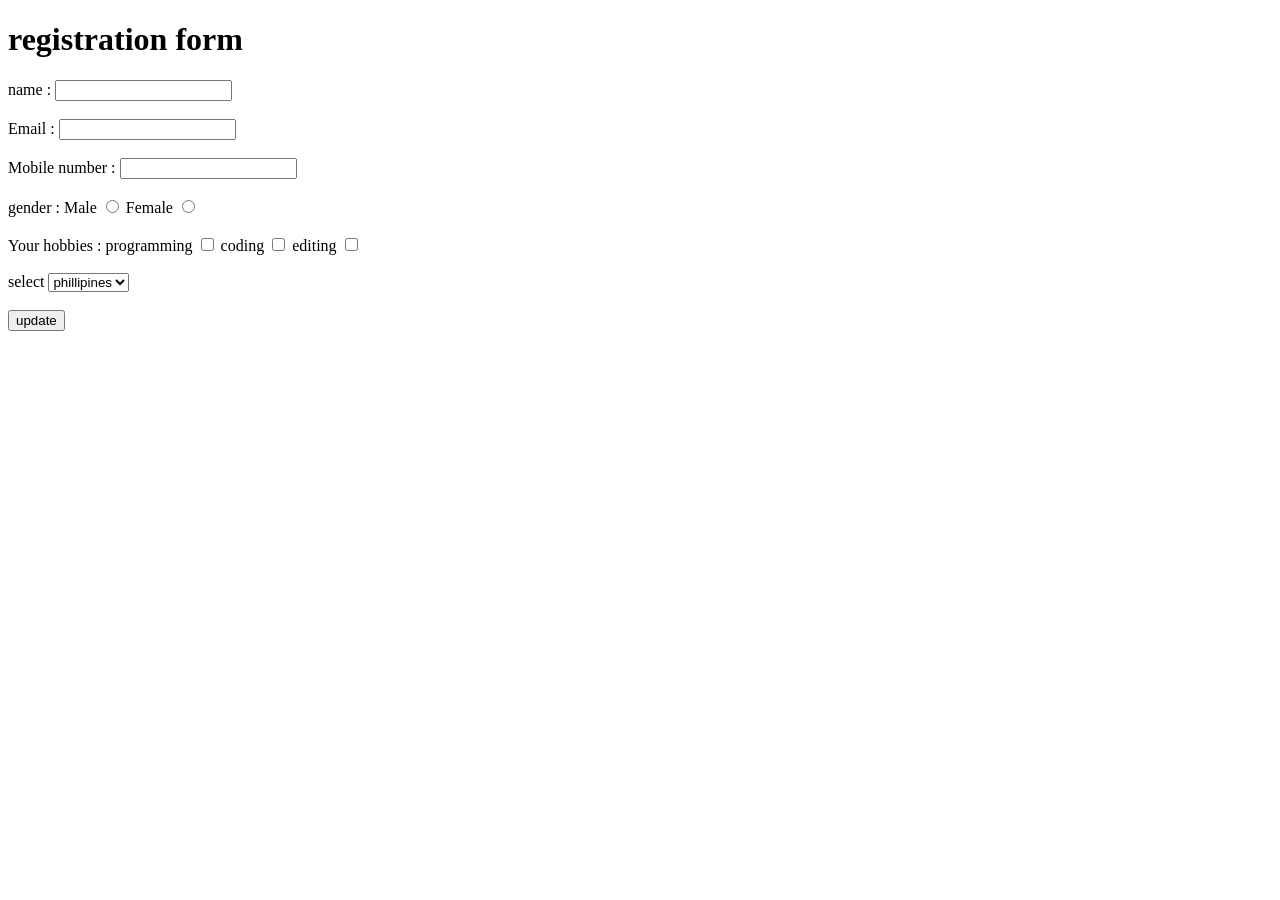
<file: day 4/index.html>
<!DOCTYPE html>
<html lang="en">

<head>
    <meta charset="UTF-8">
    <meta name="viewport" content="width=device-width, initial-scale=1.0">
    <title>Document</title>
</head>

<body>
    <h1>registration form</h1>
 <!-- <form action="#">

        <label for="name">name :</label>
        <input type="text" id="name" placeholder="enter your name">
        <br>
        <br>
        <label for="roll">roll number :</label>
        <input type="number" id="roll" placeholder="enter roll no.">
        <br><br>
        <label for="pass">password :</label>
        <input type="password" id="pass" placeholder="enter password">
        <br><br>
        <label for="address">address :</label>
        <input type="text" id="address" placeholder="enter address">
        <br><br>
        <label for="date">date :</label>
        <input type="date" id="date">
        <br><br>
        <label for="email">email :</label>
        <input type="email" id="email" placeholder="emter email" required>
        <br><br>
        <input type="file" id="file">
        <br><br>
        <label for="image">image</label>
        <input type="image" id="image">
        <br><br>
        <input type="radio" name="city" id="city">
        <label for="city">koltata</label>
        <br>
        <input type="radio" name="city" id="city">
        <label for="city">delhi</label>
        <br>
        <input type="radio" name="city" id="city">
        <label for="city">mumbai</label>
        <br><br>
        <input type="submit">
    </form> -->
<form action="">
    <label for="name">name :</label>
    <input type="text" id="name">
<br><br>
<label for="email">Email :</label>
<input type="email"  id="email">
<br><br>
<label for="number">Mobile number :</label>
<input type="text"  id="number">
<br><br>
<label for="gender"Gender>gender :</label>
<label for="male">Male</label>
<input type="radio" name="gender" id="gender">
<label for="male">Female</label>
<input type="radio" name="gender" id="gender">
<br><br>
<label for="hobbies">Your hobbies :</label>
<label for="programming">programming</label>
<input type="checkbox" name="hobby" id="hobbies">
<label for="code">coding</label>
<input type="checkbox" name="hobby" id="hobbies">
<label for="edit">editing</label>
<input type="checkbox" name="hobby" id="hobbies">
<br><br>
<label for="select">select</label>
<select name="select" id="select">
    <option value="phillipines">phillipines</option>
<option value="taiwan">taiwan</option>
<option value="vietnum">vietnum</option>
</select>
<br><br>
<input type="submit" value="update">






</form>
</body>

</html>
</file>
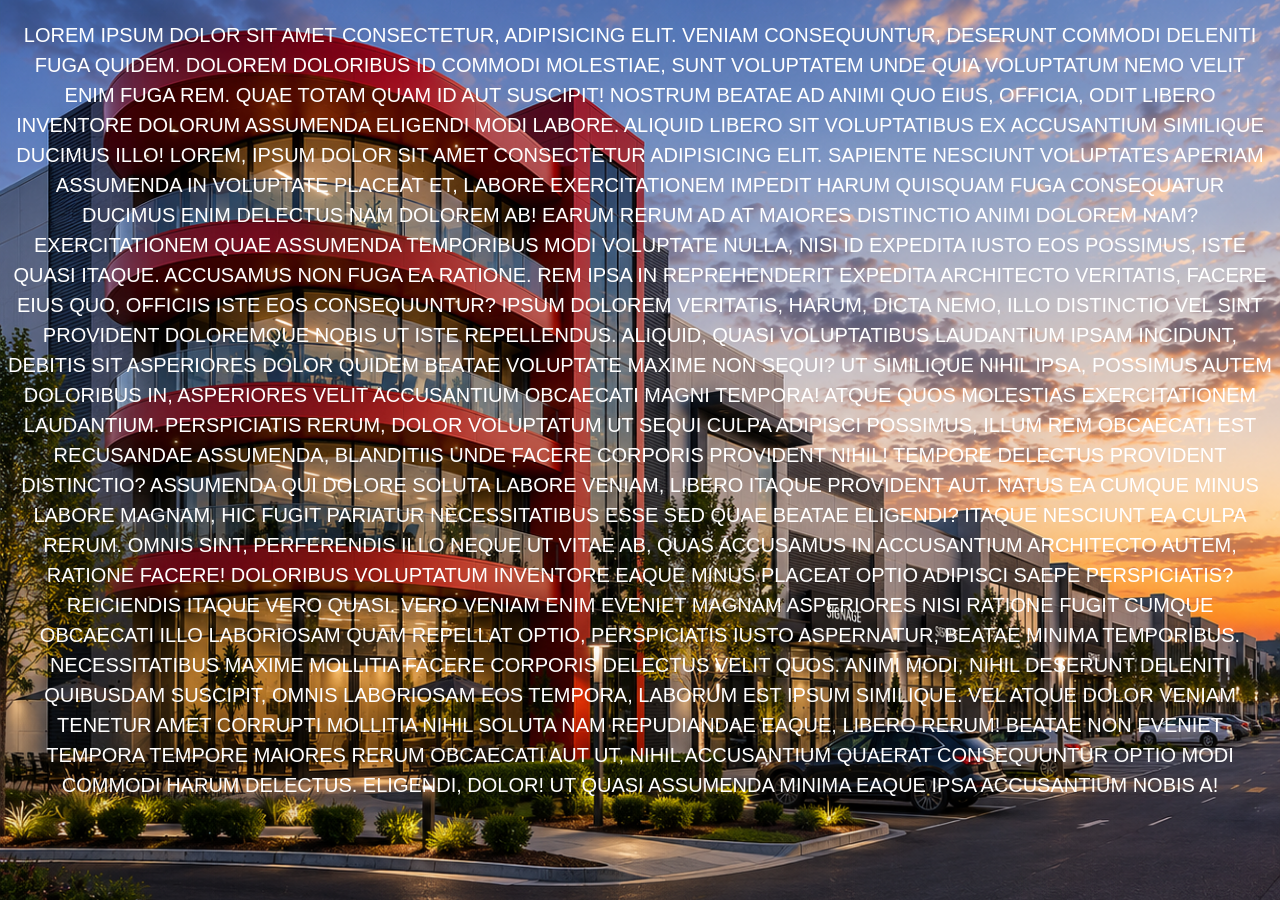
<file: day 6/index.html>
<!DOCTYPE html>
<html lang="en">

<head>
    <meta charset="UTF-8">
    <meta name="viewport" content="width=device-width, initial-scale=1.0">
    <title>Document</title>
    <link rel="stylesheet" href="style.css">
</head>

<body>
    <p class="para">Lorem ipsum dolor sit amet consectetur, adipisicing elit. Veniam consequuntur, deserunt commodi deleniti fuga
        quidem. Dolorem doloribus id commodi molestiae, sunt voluptatem unde quia voluptatum nemo velit enim fuga rem.
        Quae totam quam id aut suscipit! Nostrum beatae ad animi quo eius, officia, odit libero inventore dolorum
        assumenda eligendi modi labore. Aliquid libero sit voluptatibus ex accusantium similique ducimus illo! Lorem, ipsum dolor sit amet consectetur adipisicing elit. Sapiente nesciunt voluptates aperiam assumenda in voluptate placeat et, labore exercitationem impedit harum quisquam fuga consequatur ducimus enim delectus nam dolorem ab!
        Earum rerum ad at maiores distinctio animi dolorem nam? Exercitationem quae assumenda temporibus modi voluptate nulla, nisi id expedita iusto eos possimus, iste quasi itaque. Accusamus non fuga ea ratione.
        Rem ipsa in reprehenderit expedita architecto veritatis, facere eius quo, officiis iste eos consequuntur? Ipsum dolorem veritatis, harum, dicta nemo, illo distinctio vel sint provident doloremque nobis ut iste repellendus.
        Aliquid, quasi voluptatibus laudantium ipsam incidunt, debitis sit asperiores dolor quidem beatae voluptate maxime non sequi? Ut similique nihil ipsa, possimus autem doloribus in, asperiores velit accusantium obcaecati magni tempora!
        Atque quos molestias exercitationem laudantium. Perspiciatis rerum, dolor voluptatum ut sequi culpa adipisci possimus, illum rem obcaecati est recusandae assumenda, blanditiis unde facere corporis provident nihil! Tempore delectus provident distinctio?
        Assumenda qui dolore soluta labore veniam, libero itaque provident aut. Natus ea cumque minus labore magnam, hic fugit pariatur necessitatibus esse sed quae beatae eligendi? Itaque nesciunt ea culpa rerum.
        Omnis sint, perferendis illo neque ut vitae ab, quas accusamus in accusantium architecto autem, ratione facere! Doloribus voluptatum inventore eaque minus placeat optio adipisci saepe perspiciatis? Reiciendis itaque vero quasi.
        Vero veniam enim eveniet magnam asperiores nisi ratione fugit cumque obcaecati illo laboriosam quam repellat optio, perspiciatis iusto aspernatur, beatae minima temporibus. Necessitatibus maxime mollitia facere corporis delectus velit quos.
        Animi modi, nihil deserunt deleniti quibusdam suscipit, omnis laboriosam eos tempora, laborum est ipsum similique. Vel atque dolor veniam tenetur amet corrupti mollitia nihil soluta nam repudiandae eaque, libero rerum!
        Beatae non eveniet tempora tempore maiores rerum obcaecati aut ut, nihil accusantium quaerat consequuntur optio modi commodi harum delectus. Eligendi, dolor! Ut quasi assumenda minima eaque ipsa accusantium nobis a!</p>

        
</body>

</html>
</file>
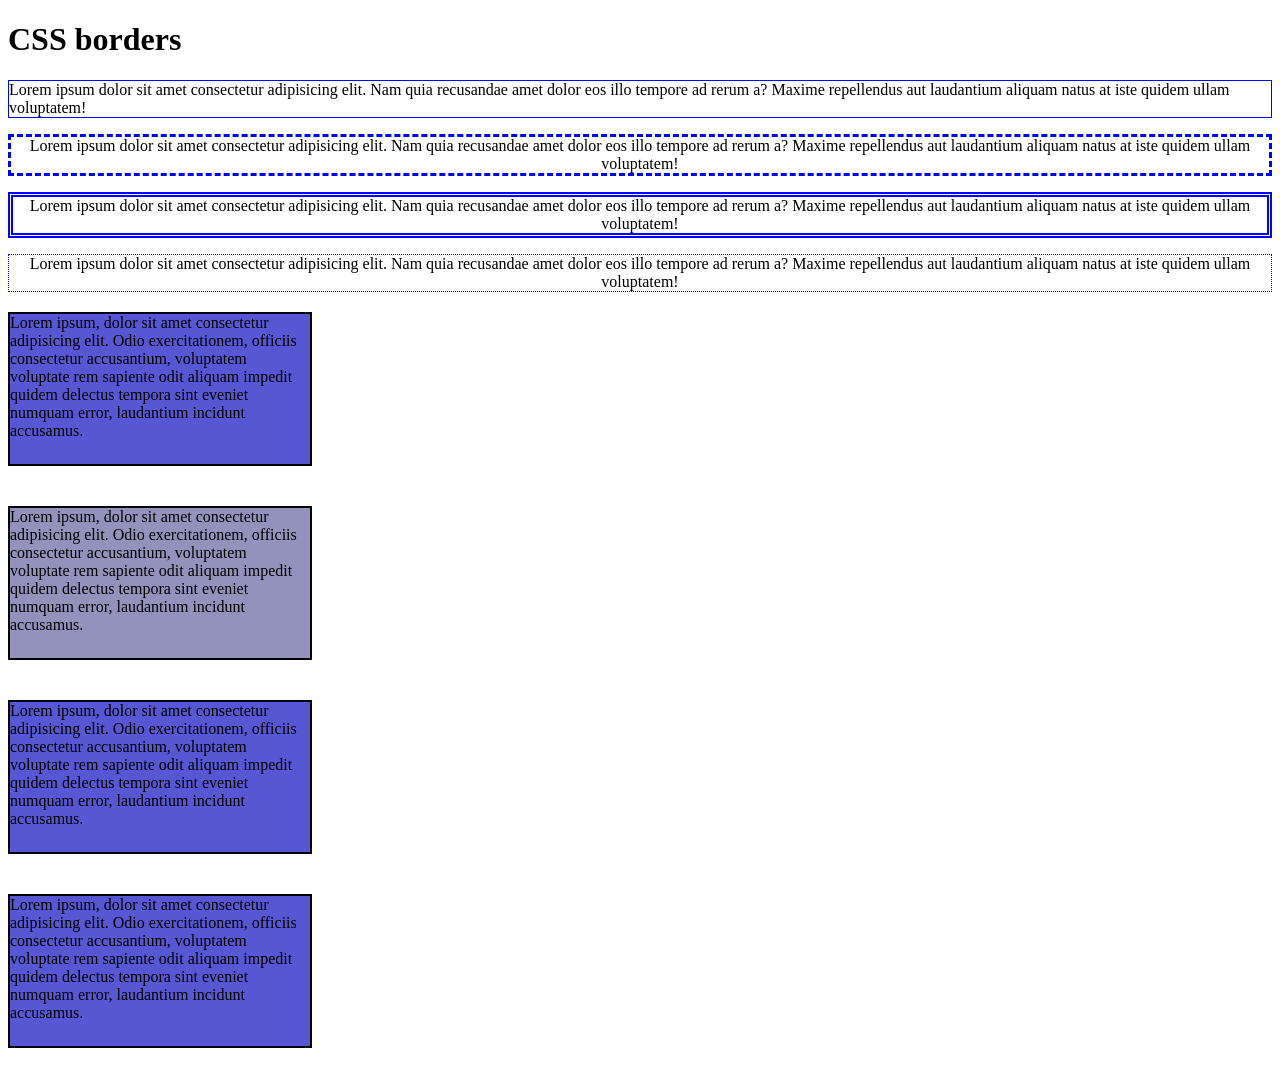
<file: day 7/index.html>
<!DOCTYPE html>
<html lang="en">

<head>
    <meta charset="UTF-8">
    <meta name="viewport" content="width=device-width, initial-scale=1.0">
    <title>Document</title>
    <link rel="stylesheet" href="style.css">
</head>

<body>
    <h1>CSS borders</h1>
    <p class="p1">Lorem ipsum dolor sit amet consectetur adipisicing elit. Nam quia recusandae amet dolor eos illo
        tempore ad rerum a? Maxime repellendus aut laudantium aliquam natus at iste quidem ullam voluptatem!</p>
    <p class="p2">Lorem ipsum dolor sit amet consectetur adipisicing elit. Nam quia recusandae amet dolor eos illo
        tempore ad rerum a? Maxime repellendus aut laudantium aliquam natus at iste quidem ullam voluptatem!</p>
    <p class="p3">Lorem ipsum dolor sit amet consectetur adipisicing elit. Nam quia recusandae amet dolor eos illo
        tempore ad rerum a? Maxime repellendus aut laudantium aliquam natus at iste quidem ullam voluptatem!</p>
    <p class="p4">Lorem ipsum dolor sit amet consectetur adipisicing elit. Nam quia recusandae amet dolor eos illo
        tempore ad rerum a? Maxime repellendus aut laudantium aliquam natus at iste quidem ullam voluptatem!</p>

    <div class="div1">Lorem ipsum, dolor sit amet consectetur adipisicing elit. Odio exercitationem, officiis
        consectetur accusantium, voluptatem voluptate rem sapiente odit aliquam impedit quidem delectus tempora sint
        eveniet numquam error, laudantium incidunt accusamus.</div>
    <div class="div2">Lorem ipsum, dolor sit amet consectetur adipisicing elit. Odio exercitationem, officiis
        consectetur accusantium, voluptatem voluptate rem sapiente odit aliquam impedit quidem delectus tempora sint
        eveniet numquam error, laudantium incidunt accusamus.</div>
    <div class="div3">Lorem ipsum, dolor sit amet consectetur adipisicing elit. Odio exercitationem, officiis
        consectetur accusantium, voluptatem voluptate rem sapiente odit aliquam impedit quidem delectus tempora sint
        eveniet numquam error, laudantium incidunt accusamus.</div>
    <div class="div4">Lorem ipsum, dolor sit amet consectetur adipisicing elit. Odio exercitationem, officiis
        consectetur accusantium, voluptatem voluptate rem sapiente odit aliquam impedit quidem delectus tempora sint
        eveniet numquam error, laudantium incidunt accusamus.</div>


</body>

</html>
</file>
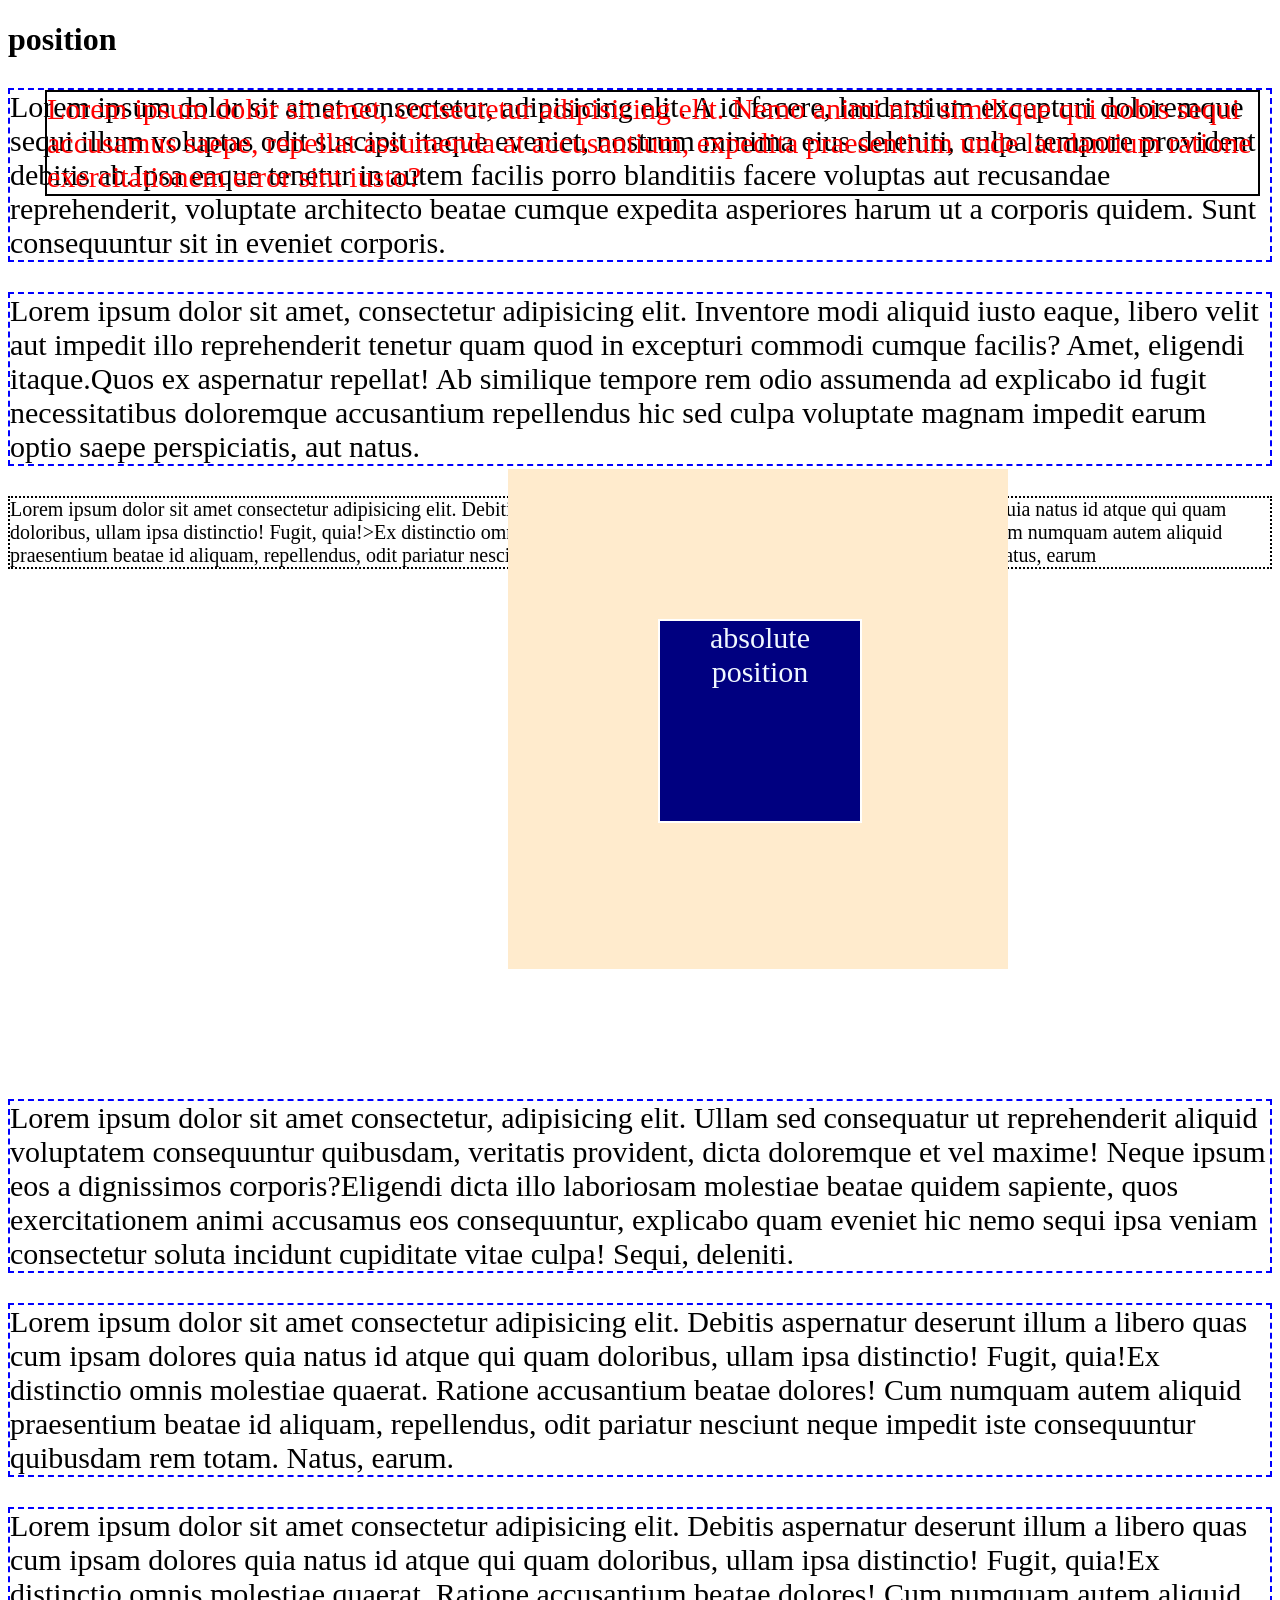
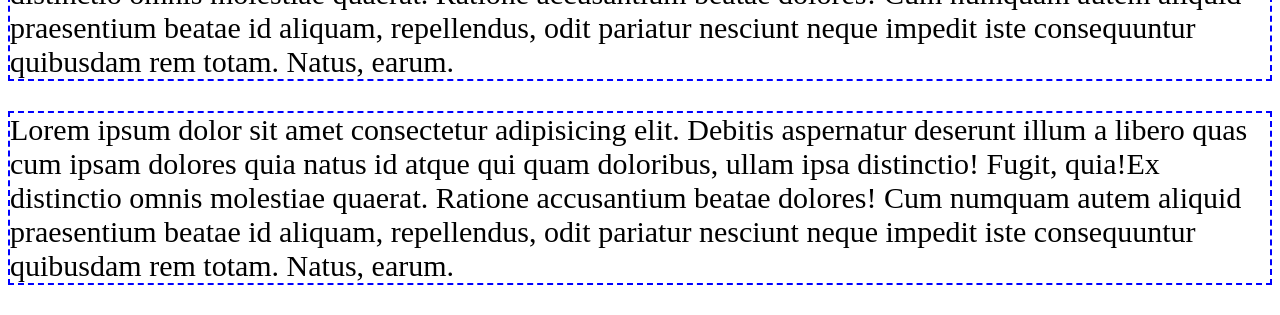
<file: day 8/index.html>
<!DOCTYPE html>
<html lang="en">

<head>
    <meta charset="UTF-8">
    <meta name="viewport" content="width=device-width, initial-scale=1.0">
    <title>Document</title>
    <link rel="stylesheet" href="style.css">
</head>

<body>
    <h1>position</h1>

    <p><span>Lorem ipsum dolor sit amet consectetur, adipisicing elit. A id facere, laudantium excepturi doloremque
            sequi illum voluptas odit suscipit itaque eveniet, nostrum minima eius deleniti, culpa tempore provident
            debitis ab.</span><span>Ipsa eaque tenetur in autem facilis porro blanditiis facere voluptas aut recusandae
            reprehenderit, voluptate architecto beatae cumque expedita asperiores harum ut a corporis quidem. Sunt
            consequuntur sit in eveniet corporis.</span></p>
    <p><span>Lorem ipsum dolor sit amet, consectetur adipisicing elit. Inventore modi aliquid iusto eaque, libero velit
            aut impedit illo reprehenderit tenetur quam quod in excepturi commodi cumque facilis? Amet, eligendi
            itaque.</span><span>Quos ex aspernatur repellat! Ab similique tempore rem odio assumenda ad explicabo id
            fugit necessitatibus doloremque accusantium repellendus hic sed culpa voluptate magnam impedit earum optio
            saepe perspiciatis, aut natus.</span></p>
    <div class="sticky">Lorem ipsum dolor sit amet consectetur adipisicing elit. Debitis aspernatur deserunt illum a
        libero quas
        cum ipsam dolores quia natus id atque qui quam doloribus, ullam ipsa distinctio! Fugit, quia!>Ex
        distinctio omnis molestiae quaerat. Ratione accusantium beatae dolores! Cum numquam autem aliquid
        praesentium beatae id aliquam, repellendus, odit pariatur nesciunt neque impedit iste consequuntur quibusdam
        rem totam. Natus, earum</div>

    <div class="fixed">
        Lorem ipsum dolor sit amet, consectetur adipisicing elit. Nemo animi nisi similique qui nobis sequi accusamus
        saepe, repellat assumenda at accusantium, expedita praesentium unde laudantium ratione exercitationem error sint
        iusto?
    </div>

    <div class="relative">
        <div class="absolute">
            absolute position
        </div>
    </div>
    <p><span>Lorem ipsum dolor sit amet consectetur, adipisicing elit. Ullam sed consequatur ut reprehenderit aliquid
            voluptatem consequuntur quibusdam, veritatis provident, dicta doloremque et vel maxime! Neque ipsum eos a
            dignissimos corporis?</span><span>Eligendi dicta illo laboriosam molestiae beatae quidem sapiente, quos
            exercitationem animi accusamus eos consequuntur, explicabo quam eveniet hic nemo sequi ipsa veniam
            consectetur soluta incidunt cupiditate vitae culpa! Sequi, deleniti.</span></p>
    <p><span>Lorem ipsum dolor sit amet consectetur adipisicing elit. Debitis aspernatur deserunt illum a libero quas
            cum ipsam dolores quia natus id atque qui quam doloribus, ullam ipsa distinctio! Fugit, quia!</span><span>Ex
            distinctio omnis molestiae quaerat. Ratione accusantium beatae dolores! Cum numquam autem aliquid
            praesentium beatae id aliquam, repellendus, odit pariatur nesciunt neque impedit iste consequuntur quibusdam
            rem totam. Natus, earum.</span></p>
    <p><span>Lorem ipsum dolor sit amet consectetur adipisicing elit. Debitis aspernatur deserunt illum a libero quas
            cum ipsam dolores quia natus id atque qui quam doloribus, ullam ipsa distinctio! Fugit, quia!</span><span>Ex
            distinctio omnis molestiae quaerat. Ratione accusantium beatae dolores! Cum numquam autem aliquid
            praesentium beatae id aliquam, repellendus, odit pariatur nesciunt neque impedit iste consequuntur quibusdam
            rem totam. Natus, earum.</span></p>
    <p><span>Lorem ipsum dolor sit amet consectetur adipisicing elit. Debitis aspernatur deserunt illum a libero quas
            cum ipsam dolores quia natus id atque qui quam doloribus, ullam ipsa distinctio! Fugit, quia!</span><span>Ex
            distinctio omnis molestiae quaerat. Ratione accusantium beatae dolores! Cum numquam autem aliquid
            praesentium beatae id aliquam, repellendus, odit pariatur nesciunt neque impedit iste consequuntur quibusdam
            rem totam. Natus, earum.</span></p>


</body>

</html>
</file>
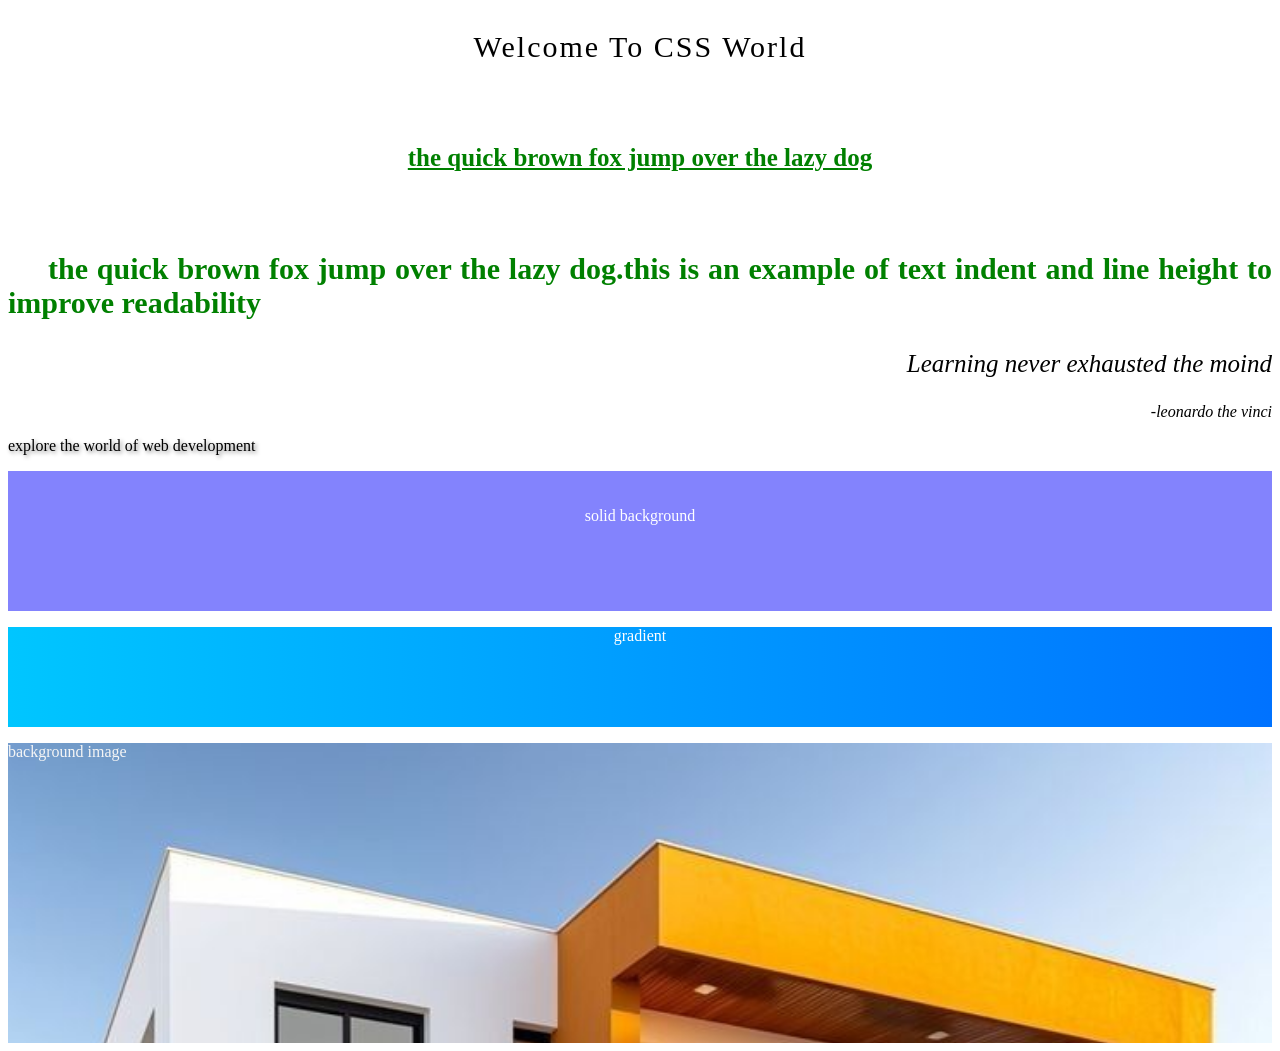
<file: day 6/task.html>
<!DOCTYPE html>
<html lang="en">

<head>
    <meta charset="UTF-8">
    <meta name="viewport" content="width=device-width, initial-scale=1.0">
    <title>Document</title>
    <link rel="stylesheet" href="style1.css">

</head>

<body>
    <p class="css">welcome to CSS world</p>
    <p class="fox">the quick brown fox jump over the lazy dog</p>
    <p class="dog">the quick brown fox jump over the lazy dog.this is an example of text indent and line height to
        improve readability</p>
    <div class="learn">
        <p class="learning">Learning never exhausted the moind </p>
        <p class="vinci">-leonardo the vinci</p>
    </div>
    <p id="explore">explore the world of web development</p>

    <div class="solid">
        <p>solid background</p>
    </div>

    <div class="gradient">
        <p>
            gradient
        </p>
    </div>
<div class="image">
    <p>background image</p>
</div>
</body>

</html>
</file>
<file: day 6/style.css>
.para{
    color: rgb(255, 255, 255);
    /* background-color: beige; */
    font-size: 20px;
    font-weight: 400;
    font-family: 'Franklin Gothic Medium', 'Arial Narrow', Arial, sans-serif;
    text-align: center;
    text-transform: uppercase;
    line-height: 30px;
}
body{
    background-image: url(./assets/642b9748-ba7c-4789-a5b3-9035fe7c9c1f.png);
    background-size: cover;
    background-repeat: no-repeat;
    background-position: center;
    background-attachment: fixed;
}
</file>
<file: day 7/style.css>
.p1 {
   border: 1px solid blue;
}

.p2 {
    text-align: center;
    border-style: dashed;
    border-width: medium;
    border-color: blue;
}

.p3 {
    text-align: center;
    border-style: double;
    border-width: thick;
    border-color: blue;
}

.p4 {
    text-align: center;
    border-style: dotted;
    border-width: thin;
    border-color: blue;
}

.div1,.div2,.div3,.div4{
    border: 2px solid black;
    margin-top: 20px;
    margin-bottom: 40px;
    height: 150px;
    width: 300px;
}
.div1{
    background-color: rgb(87, 87, 211);
}
.div2{
    background-color: rgb(146, 146, 188);
}
.div3{
    background-color: rgb(87, 87, 211);
}
.div4{
    background-color: rgb(87, 87, 211);
}
</file>
<file: day 8/style.css>
.fixed{
    font-size: 30px;
    border: 2px solid black;
    position: fixed;
    margin: 40px 20px;
    top: 50px;
    left: 25px;
    color: red;
}
p{
    font-size: 30px;
    border: 2px dashed blue;
}
.relative{
    height: 500px;
    width: 500px;
    font-size: 30px;
    text-align: center;
    background-color: blanchedalmond;
    position: relative;
    left: 500px;
    bottom: 100px;
}
.absolute{
    height: 200px;
    width: 200px;
    border: 2px solid white;
    color: aliceblue;
    background-color: navy;
    position: absolute;
    top: 30%;
    left: 30%;
   
}

.sticky{
    height: auto;
    width: auto;
    font-size: 20px;
    border: 2px dotted black;
    position: sticky;
    top: 30%;
    right: 30%;
}
</file>
<file: day 6/style1.css>
.css {
    font-size: 30px;
    text-align: center;
    text-transform: capitalize;
    letter-spacing: 2px;
}

.fox {
    padding: 50px;
    font-size: 25px;
    text-align: center;
    font-weight: bolder;
    text-decoration: underline;
    color: green;
}

.dog {
    text-indent: 40px;
    font-size: 30px;
    text-align: center;
    font-weight: bolder;
    text-align: justify;
    color: green;
}

.learning,
.vinci {
    font-style: italic;
    text-align: right;
}

.learning {
    font-size: 25px;
}

#explore {
    text-shadow: 2px 2px 4px gray;
}


.solid {
    padding: 20px;
    height: 100px;
    width: auto;
    text-align: center;

    background-color: rgb(131, 131, 253);
    color: rgb(255, 255, 255);
}

.gradient {
    height: 100px;
    width: auto;
    text-align: center;
    color: white;
    background-image: linear-gradient(to right,#00c6ff,#0072ff);
}

.image{
    height: 300px;
    background-size: cover;
    color: whitesmoke;
    background-image: url(./assets/28325924d76d70762e76f7947413d38d.jpg);
}
</file>
